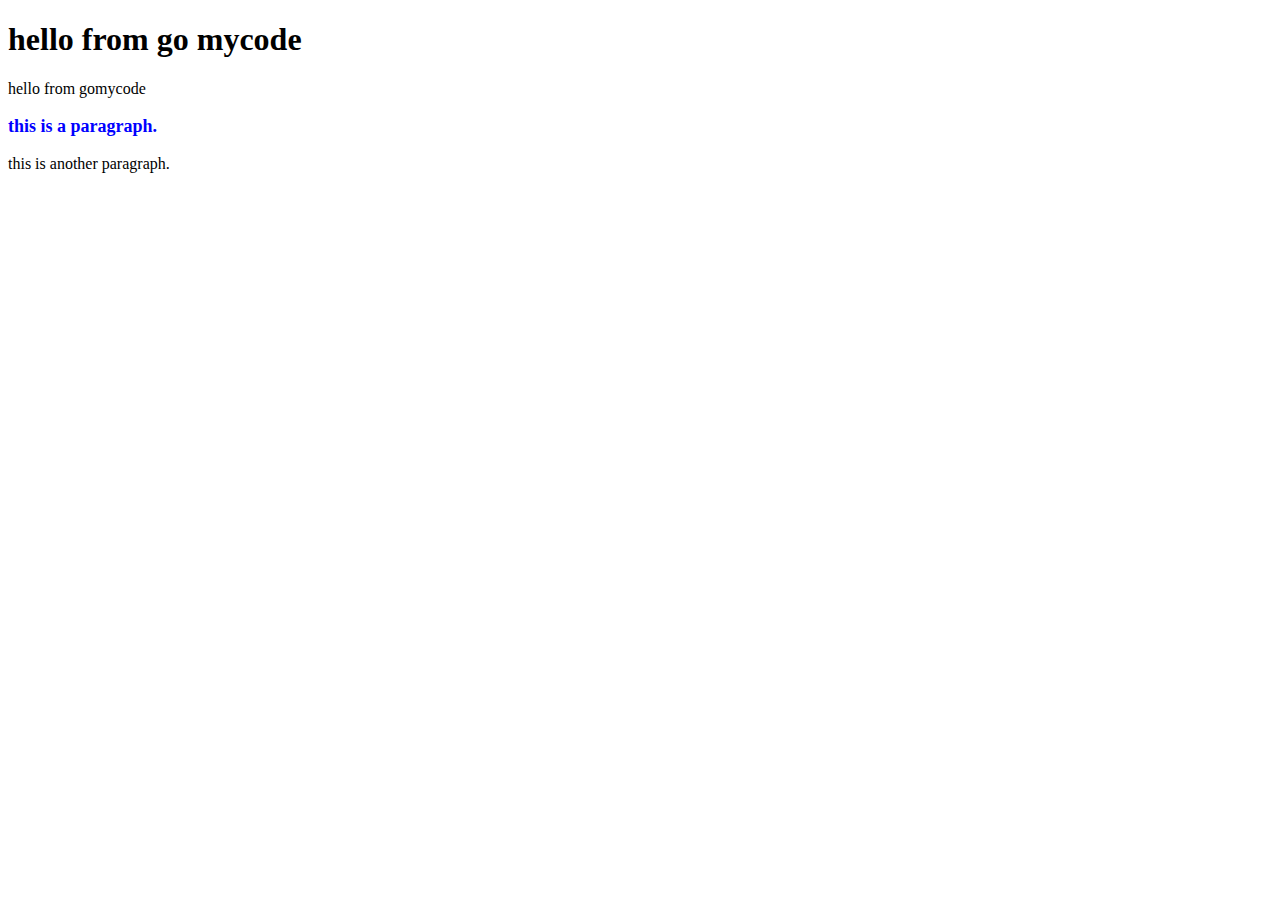
<file: dom.html>
<!DOCTYPE html>
<html>
    <head>
        <title>

        </title>
    </head>
    <body>
        <h1>hello from go mycode</h1>
        <div><span>hello</span>
            <span>from</span>
            <span>gomycode</span></div>
            <p id="intro">this is a paragraph.</p>
            <p>this is another paragraph.</p>
        <script> var elem =document.getElementById("intro");
        elem.style.color="blue";
        elem.style.fontSize="18px";
        elem.style.fontWeight="bold"
        
</script>
    </body>
</html>
</file>
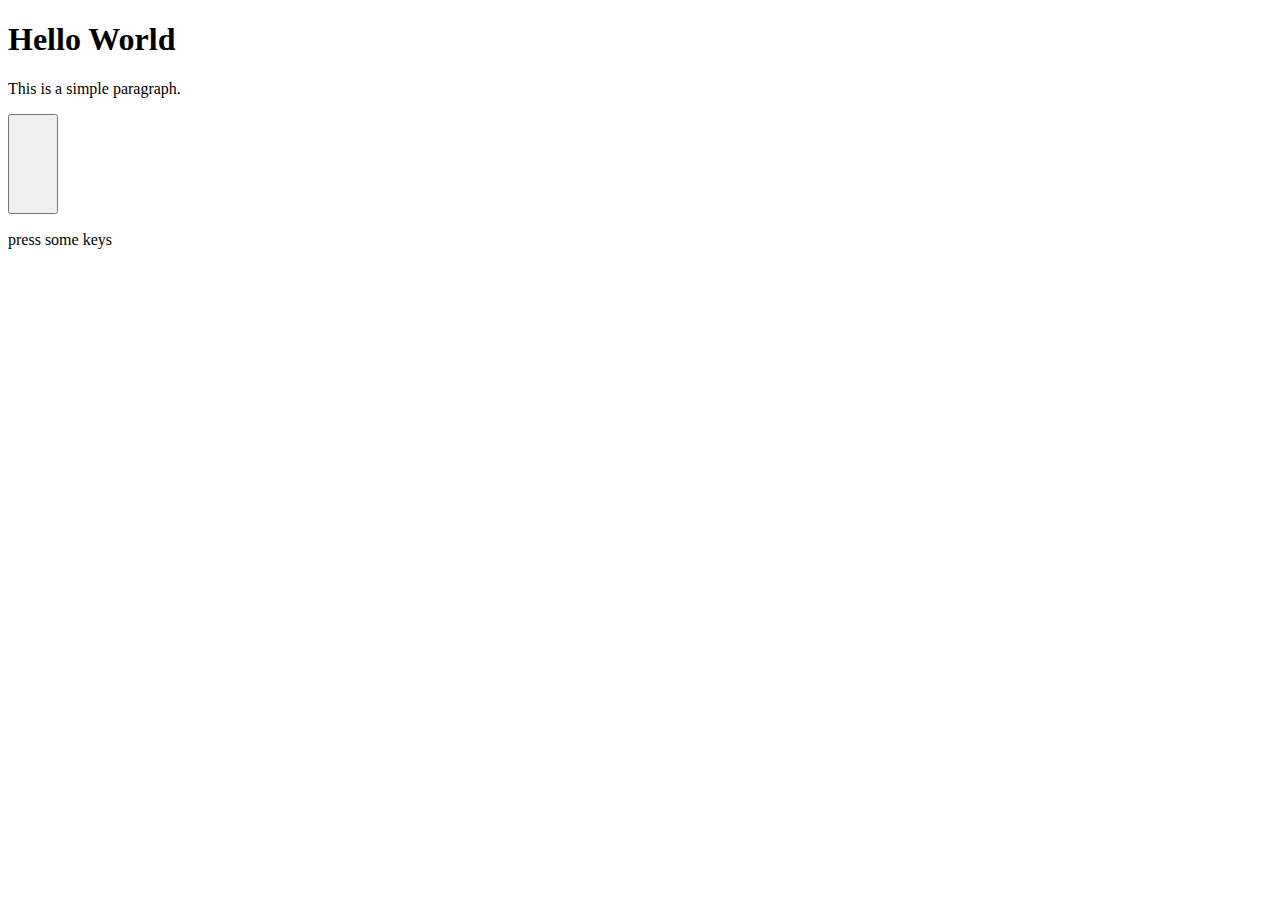
<file: dom2.html>
<!DOCTYPE html>
<html lang="en">
<head>
    <meta charset="UTF-8">
    <meta name="viewport" content="width=, initial-scale=1.0">
    <title>Document</title>
</head>
<body>
    <div id="main">
        <h1 id="title"> Hello World</h1>

        <p id="hint"> This is a simple paragraph.</p>
    </div>
<button style="width: 50px; height: 100px;" onclick="alert('button is clicked')"></button>
<div>
    <p>press some keys</p>
    <p id="log"></p>
</div>
    <script>
        /*var newDiv = document.createElement('div')

        var newContent = document.createTextNode('Hi, how are you doing?');

        newDiv.appendChild(newContent);

        var currentDiv = document.getElementById('main');

        currentDiv.appendChild(newDiv);

        var hint = document.getElementById("hint").innerHTML;

        console.log(hint)

        var mainDiv = document.getElementById('main');

        mainDiv.innerHTML = '<p>This is <em>newly inserted</em> paragraph.</p>';*/

    
        document.addEventListener('keydown',logkey);
        function logkey(event){
            log.textContent+=" "+event.code;
        }
    </script>
</body>
</html>
</file>
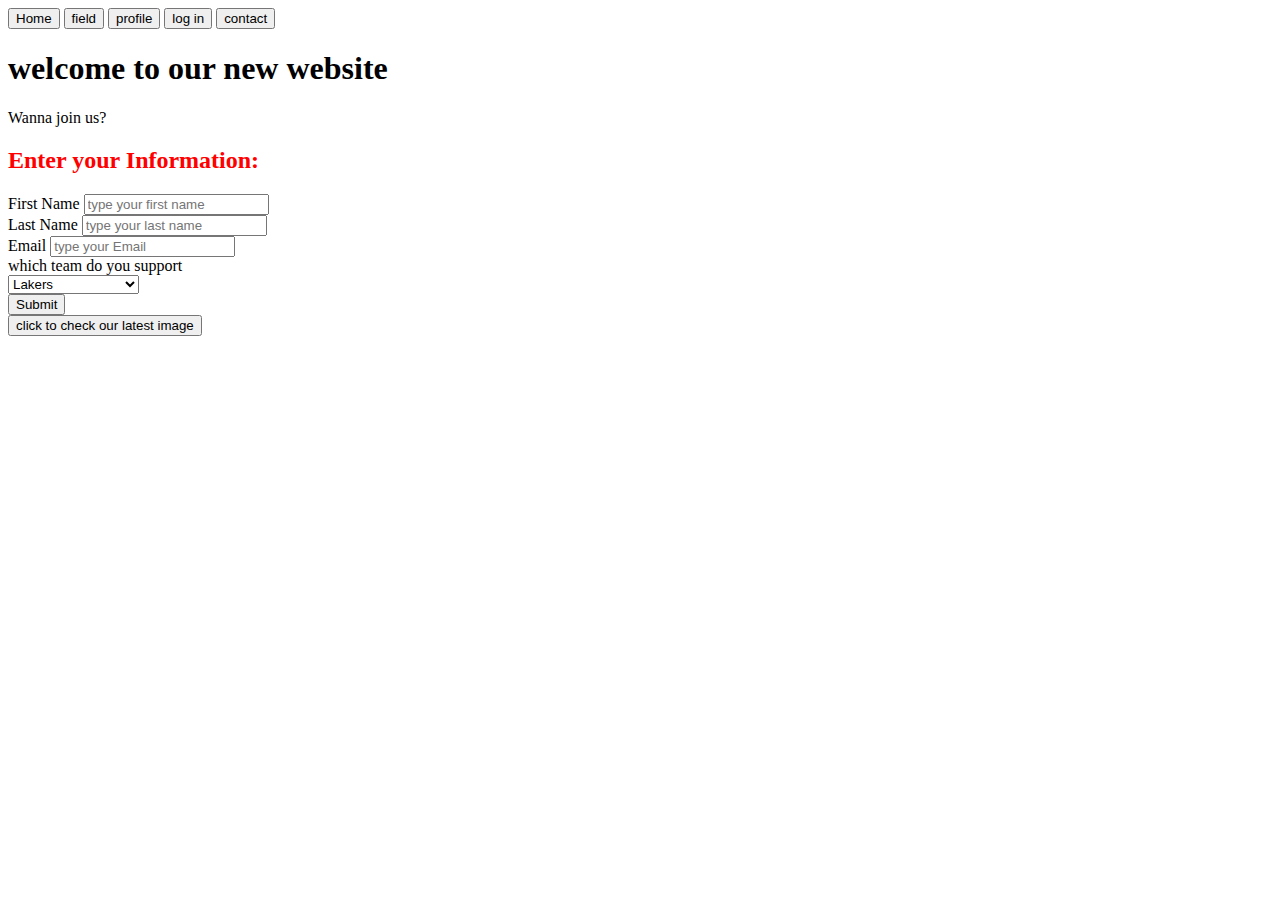
<file: my first project.html>
<!DOCTYPE html>
<html>
    <head>
        <title>my first project</title>
        <link rel="stylesheet" href="./firstproject.css">
    </head>
    <body><button>Home</button>
        <button>field</button>
        <button>profile</button>
        <button>log in</button>
        <button>contact</button>
        <h1>welcome to our new website</h1>   
        <p> Wanna join us?</p3> 
            <h2 class="titre"><strong>Enter your Information:</strong></h2> 
    <form>
        <div>
       <label>First Name</label>
       <input type="text" name="first name " placeholder="type your first name">
    </div>
      <div><label>Last Name</label>
        <input type="text" name="Last Name" placeholder="type your last name"></div>
        <div><label>Email</label>
        <input type="text" name="Email" placeholder="type your Email"></div>
        <div><label>which team do you support</label></div>
        <select>
            <option disabled selected">Choose your team</option>
            <option>Lakers</option>
            <option>GSwarriors</option>
            <option>suns</option>
        </select>
    </form> 
    <div><button>Submit</button></div>
    <div><button>click to check our latest image</button></div>
    </body>
</html>
</file>
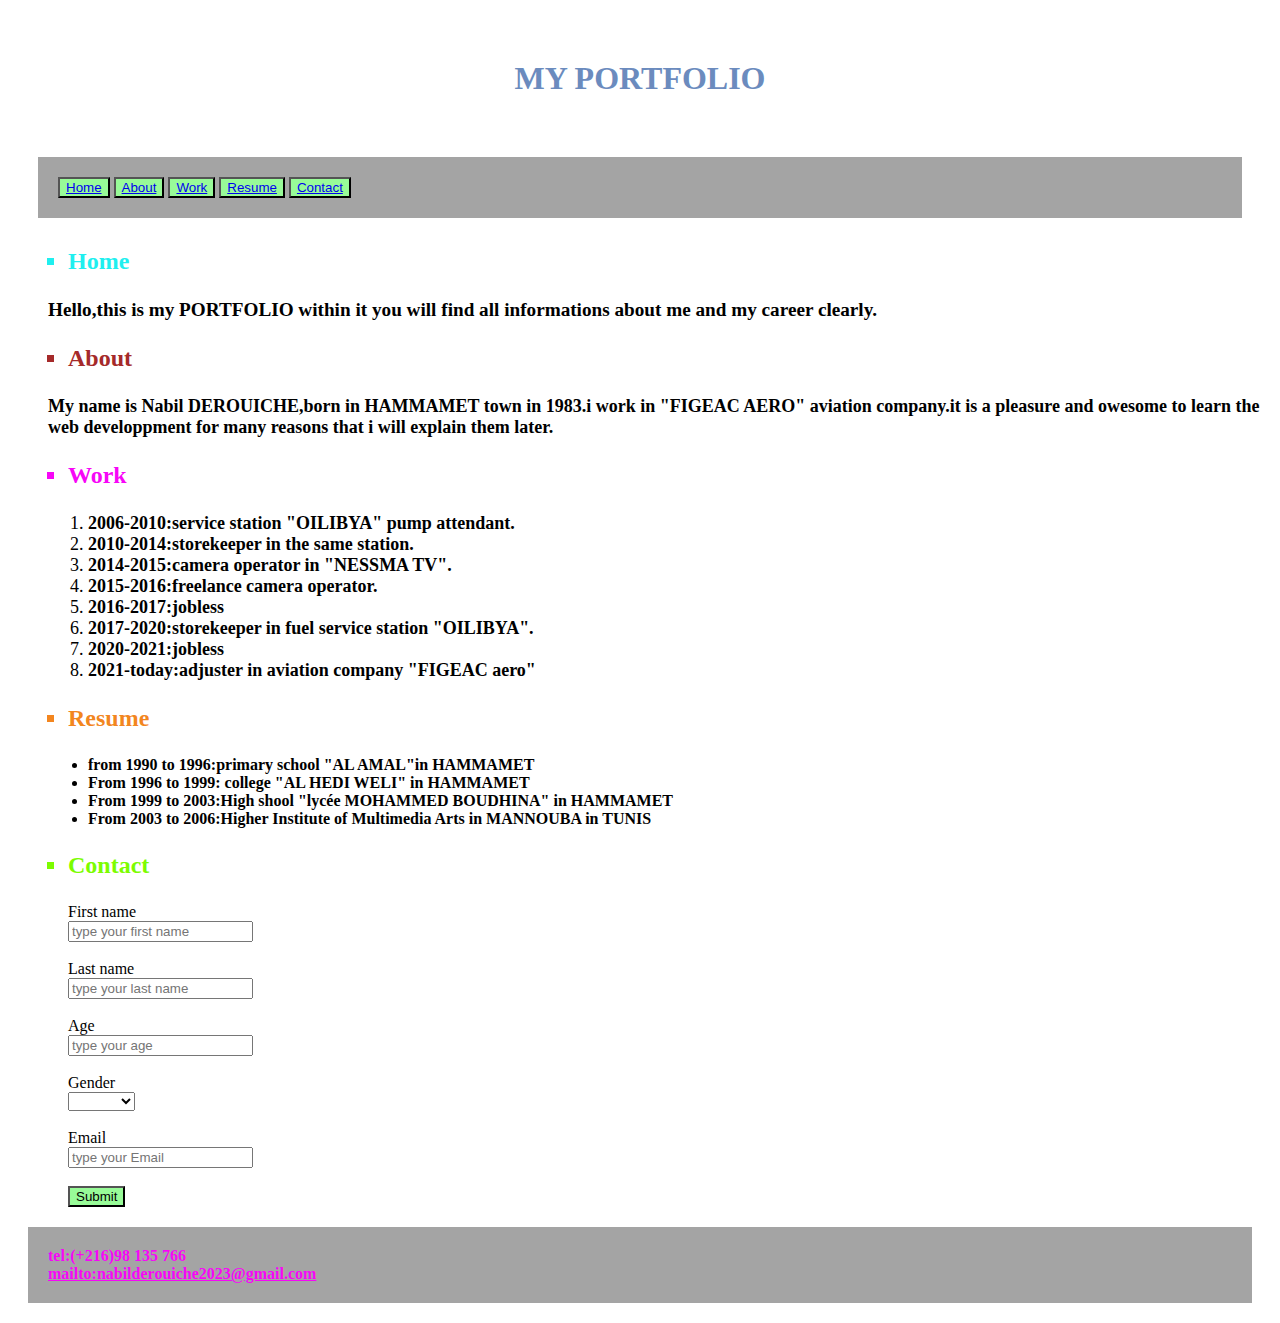
<file: projet HTML.html>
<!DOCTYPE html>
<html>
    <head>
        <title>mon projet HTML</title>
        <link rel="stylesheet" href="./projet HTML.css">
    </head>
<body>
   <header><h1><strong>MY PORTFOLIO</strong></h1></header>
    <nav>
    <button><a href="#Home" target="self">Home</a></button>
        <button id="About"><a href="#About" target="_self">About</a></button>
            <button><a href="#Work" target="self">Work</a></button>
                <button><a href="#Resume" target="self">Resume</a></button>
                    <button><a href="#Contact" target="self">Contact</a></button>
    </nav>
<section>
        <h2>
            <ul type="square">
                <li class="Home">Home</li>
        </ul>
    </h2>
    <p id="Home"><b>Hello,this is my PORTFOLIO within it you will find all informations about me and my career clearly. </b></p>
</section>
<section> 
    <h2><ul type="square"> 
        <li class="About">About</li>
    </ul>
</h2>
    <p><b>My name is Nabil DEROUICHE,born in HAMMAMET town in 1983.i work in "FIGEAC AERO" aviation company.it is a pleasure and owesome to learn the web developpment for many reasons that i will explain them later. </b></p>    
</section>
<section>
        <h2>
            <ul type="square">
            <li class="Work">Work</li>
                </ul>
            </h2>
            <ol type="1">
                <li><strong>2006-2010:service station "OILIBYA" pump attendant.</strong> </li>
                <li><strong> 2010-2014:storekeeper in the same station.</strong></li>
                <li><strong>2014-2015:camera operator in "NESSMA TV".</strong></li>
                <li><strong>2015-2016:freelance camera operator.</strong></li>
                <li><strong>2016-2017:jobless</strong></li>
                <li><strong>2017-2020:storekeeper in fuel service station "OILIBYA".</strong></li>
                <li><strong>2020-2021:jobless</strong></li>
                <li><strong>2021-today:adjuster in aviation company "FIGEAC aero"</strong></li>
            </ol>
</section>
<section>
        <h2>
            <ul type="square">
                <li class="Resume">Resume</li>
            </ul>
        </h2>
        <ul id="Resume"><li><strong>from 1990 to 1996:primary school "AL AMAL"in HAMMAMET</strong></li>
            <li><strong>From 1996 to 1999: college "AL HEDI WELI" in HAMMAMET</strong></li>
            <li><strong>From 1999 to 2003:High shool "lycée MOHAMMED BOUDHINA" in HAMMAMET</strong></li>
            <li><strong>From 2003 to 2006:Higher Institute of Multimedia Arts in MANNOUBA in TUNIS</strong></li>
        </ul>
</section>
<section>
         <h2>
                <ul type="square">
                    <li class="Contact">Contact</li>
                </ul>
            </h2>
            <form>
                <div><label>First name</label><br>
                <input type="text" name="first name" placeholder="type your first name"></div><br>
                <div><label>Last name</label><br>
                <input type="text" name="last name " placeholder="type your last name"></div><br>
                <div><label id="Age">Age</label><br>
                <input type="text" name="Age" placeholder="type your age"></div><br>
                <div><label>Gender</label><br>
                <select>
                    <option disabled selected></option>
                    <option>Male</option>
                    <option>Female</option>
                </select>
            </div><br>
               <div><label>Email</label><br>
                <input type="text" name="Email" placeholder="type your Email"></div><br>
                <div><button id="Submit">Submit</button></div>
                 </form>
</section>
<div>
    <footer>
        <strong>tel:(+216)98 135 766</strong><br>
    <a1 href="mailto:nabilderouiche2023@gmail.com":hover><u><b>mailto:nabilderouiche2023@gmail.com</b></u></a1>
</footer>
</div>
</body>
</html>
</file>
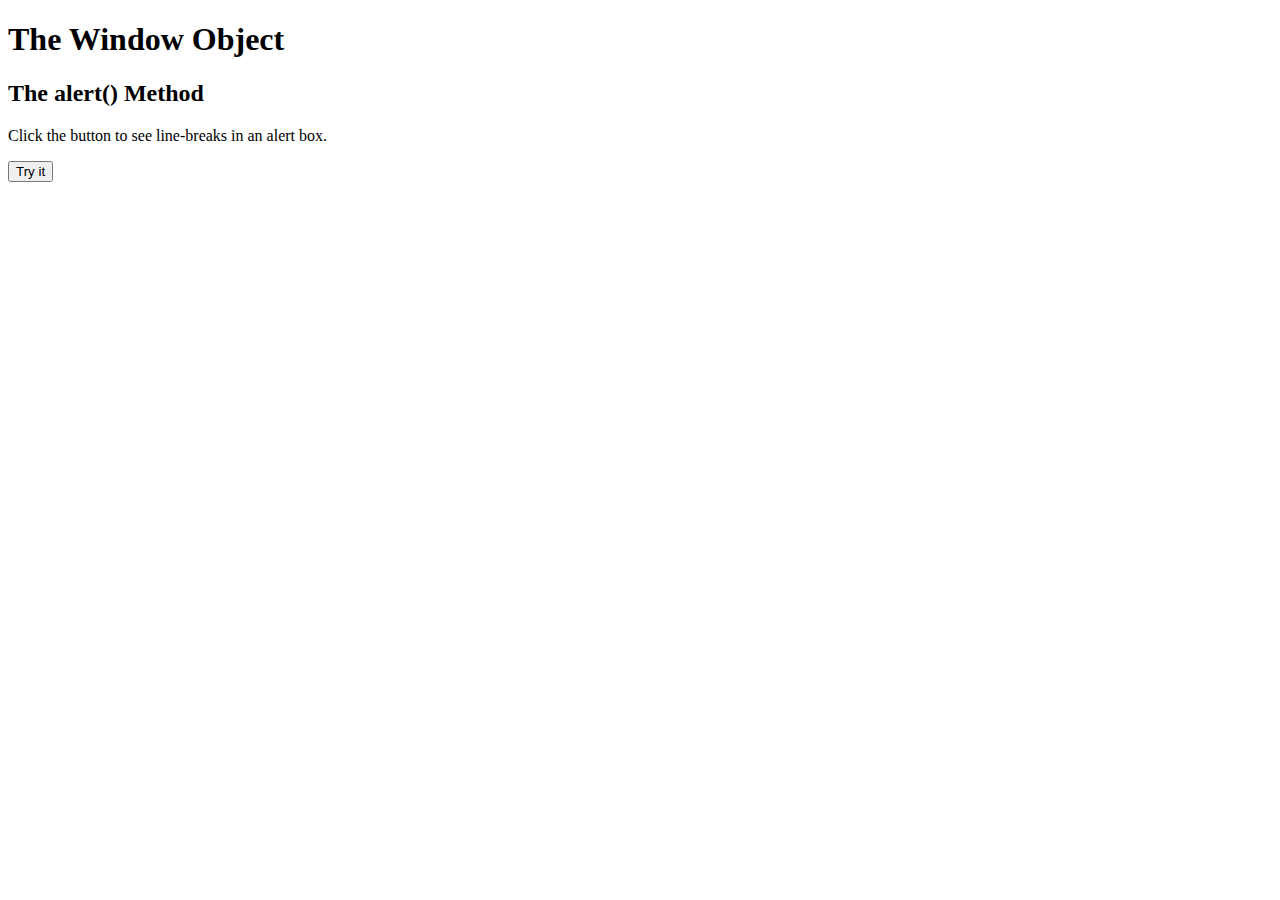
<file: test.html>
<!DOCTYPE html>
<html>
<body>

<h1>The Window Object</h1>
<h2>The alert() Method</h2>

<p>Click the button to see line-breaks in an alert box.</p>

<button onclick="myFunction()">Try it</button>

<script>
function myFunction() {
  alert("Hello\nHow are you?\nWhere are you from?");
}
</script>

</body>
</html>
</file>
<file: firstproject.css>
.titre{
    color:red;
}
</file>
<file: projet HTML.css>
header{text-align: center;margin: 60px;}
nav{padding: 20px;margin: 30px ;background-color: #0000005b;color: rgb(5, 66, 128);}
h1{color: #6b8bbe;margin: 30px;}
h2{margin: 20px;}
h3{color: rgb(0, 34, 252);margin-left:40px;}
a1:hover{font-style:'Times New Roman', Times, serif;color: aqua;}
p{color: black;font-family:'Times New Roman', Times, serif;margin-left:40px;font-size: large;}
footer{padding: 20px;background-color: #0000005b;margin: 20px;color: #f706f7;}
label{margin: 60px;}
input{margin-left: 60px;}
#Submit{margin-left: 60px;}
select{margin-left: 60px;}
section{display:block;}
ol{margin-left: 40px;font-size: large;}
.Work{color: #f706f7;}
.About{color:brown;}
.Home{color:rgb(31, 239, 239);}
.Resume{color: #f27e11f0;}
.Contact{color:lawngreen;}
#Resume{margin-left: 40px;}
#Home{font-size: larger;}
button{background-color:palegreen;}
</file>
